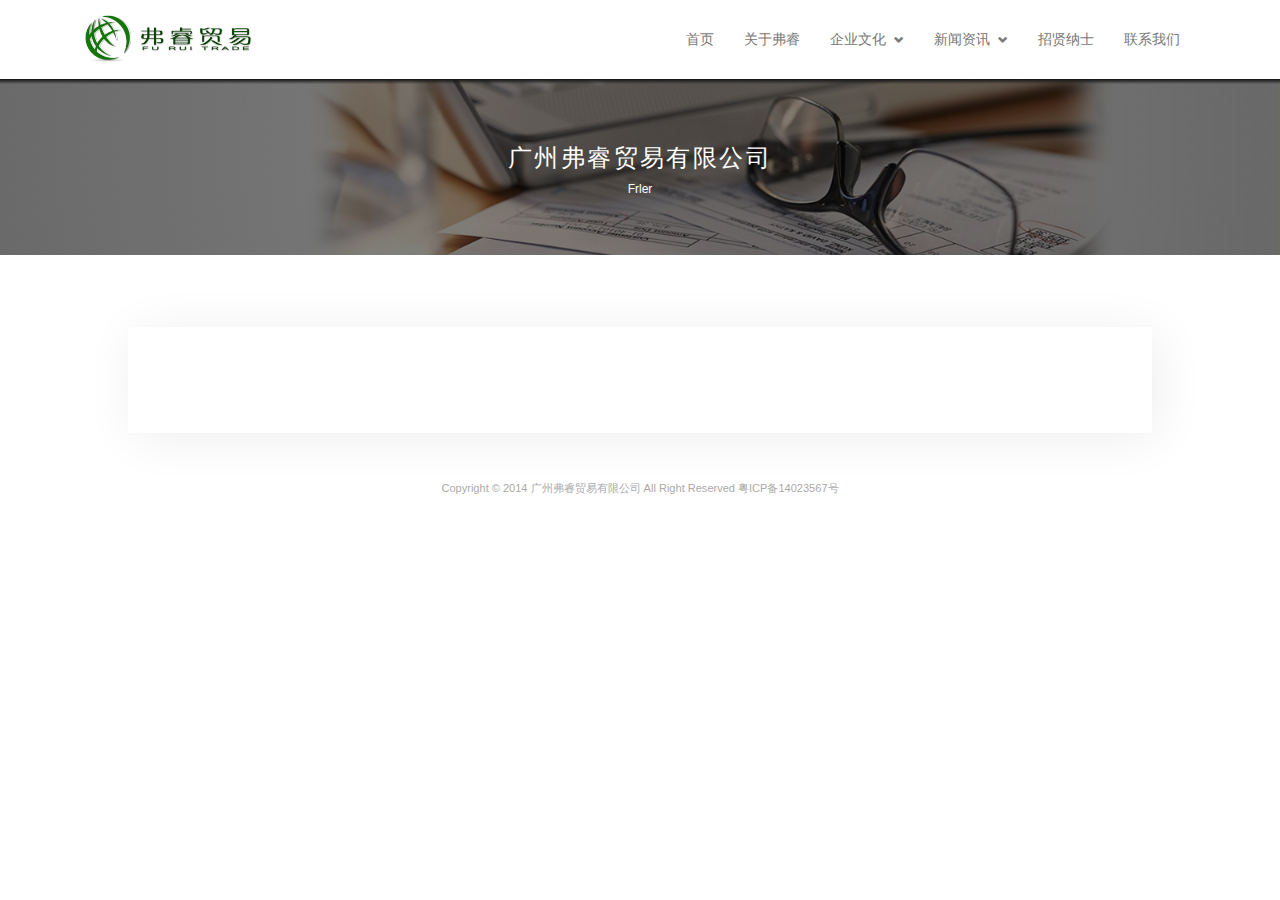
<file: FU_RUI_TRADE/second.html>
<!DOCTYPE html>
<html>

	<head>
		<meta charset="utf-8" />
		<title>广州弗睿贸易有限公司</title>
		<meta name="viewport" content="width=device-width, initial-scale=1.0" />
		<meta name="keywords" content="广州弗睿贸易有限公司是一家从事网络贸易的电子商务公司，我们通过网络平台向欧美地区客户提供产品和客服服务，公司所销售的产品包括电子产品、摄影器材、电脑配件、手机配件、玩具、礼品、Led灯具、服饰等" />
		<meta name="description" content="广州弗睿贸易有限公司是一家从事网络贸易的电子商务公司，我们通过网络平台向欧美地区客户提供产品和客服服务，公司所销售的产品包括电子产品、摄影器材、电脑配件、手机配件、玩具、礼品、Led灯具、服饰等" />
		
		<link rel="shortcut icon" type="image/x-icon" href="/FU_RUI_TRADE/img/logo.ico" />

		<link rel="stylesheet" type="text/css" href="/FU_RUI_TRADE/css/reset.css" />
		<link rel="stylesheet" type="text/css" href="/FU_RUI_TRADE/css/bootstrap.min.css" />
		<link rel="stylesheet" type="text/css" href="/FU_RUI_TRADE/css/style.css" />

		<script src="/FU_RUI_TRADE/js/jquery2.2.2.min.js"></script>
		<script src="/FU_RUI_TRADE/js/bootstrap.min.js"></script>
		<script src="/FU_RUI_TRADE/js/util.js"></script>
		<script src="/FU_RUI_TRADE/js/second.js" defer></script>

	</head>

	<body>

		<header class="header container">
			<nav class="navbaar navbar-default" role="navigation">
				<div class="container-fluid">
					<!--header section -->
					<div class="navbar-header">
						<button type="button" class="navbar-toggle" data-toggle="collapse" data-target=".navbar-ex1-collapse">  
			                <span class="sr-only">Toggle navigation</span>  
			                <span class="icon-bar"></span>  
			                <span class="icon-bar"></span>  
			                <span class="icon-bar"></span>  
			            </button>
						<a class="logo" href="/FU_RUI_TRADE/index.html">
							<img  src="/FU_RUI_TRADE/img/mainLogo.png"/>
						</a>
					</div>
					<!-- menu section -->
					<div class="collapse navbar-collapse navbar-ex1-collapse ">
						<ul class="nav navbar-nav navbar-right">
							<li>
								<a href="/FU_RUI_TRADE/index.html">首页</a>
							</li>
							<li>
								<a href="/FU_RUI_TRADE/index.html">关于弗睿</a>
							</li>
							<li class="dropdown">
								<a href="/FU_RUI_TRADE/index.html" class="dropdown-toggle" data-toggle="dropdown">企业文化 &nbsp;<i class="glyphicon glyphicon-chevron-down"></i></a>
								<ul class="dropdown-menu">
									<li>
										<a href="/FU_RUI_TRADE/index.html">文化理念</a>
									</li>
									<li>
										<a href="/FU_RUI_TRADE/index.html">团队风采</a>
									</li>
								</ul>
							</li>
							<li class="dropdown">
								<a href="/FU_RUI_TRADE/second.html?news" class="dropdown-toggle" data-toggle="dropdown">新闻资讯 &nbsp;<i class="glyphicon glyphicon-chevron-down"></i></a>
								<ul class="dropdown-menu">
									<li>
										<a href="/FU_RUI_TRADE/second.html?news">业界资讯</a>
									</li>
									<li>
										<a href="/FU_RUI_TRADE/second.html?company">公司动态</a>
									</li>
								</ul>
							</li>
							<li>
								<a href="/FU_RUI_TRADE/second.html?jobs">招贤纳士</a>
							</li>
							<li>
								<a href="/FU_RUI_TRADE/index.html">
									联系我们
								</a>
							</li>
						</ul>
					</div>
				</div>
			</nav>
		</header>

		<main class="main">

			<div class="second-banner">
				<img src="/FU_RUI_TRADE/img/job.jpg" width="100%" />
				<div class="second-banner-cover">
					<h2 class="tcenter" id="second-title"></h2>
					<p class="second-title-english"></p>
				</div>
			</div>

			<!--ajax请求-->
			<div class="container second-content" id="content-list">
				<div class="idea-box">
					<div class="idea-title">
						<span>用人理念</span>
					</div>
					<p class="idea"></p>
				</div>
				<ul id="second-list"></ul>
			</div>

			<div class="container second-content" id="content-show">
				<!--内容展示-->
				<i id="return-list" title="返回">r</i>
				<section class="content-show-title">
					<h3 class="tcenter">标题</h3>
					<p class="tcenter">
						发布时间：<span></span>&nbsp;&nbsp;
						来源：<span></span>
					</p>
				</section>
				<div class="show-jobs">
					
					<!--<ul class="job-msg">
						<h4>职位描述：</h4>
					</ul>-->

				</div>
				<div class="show-news">
					
				</div>
				<div class="show-company">company</div>
			</div>

		</main>
		
		<footer class="footer container" id="contact-us">
			<p class="copyright">Copyright © 2014 广州弗睿贸易有限公司 All Right Reserved 粤ICP备14023567号</p>
		</footer>

	</body>

</html>
</file>
<file: FU_RUI_TRADE/css/style.css>
/*首页*/

.navbar-default {
	background: transparent;
	padding: .3rem 0;
}

.logo {
	width: 2rem;
}

.logo>img {
	height: 50px;
}

.main div {
	margin-bottom: .5rem;
	clear: both;
}

.banner {
	width: 100%;
	position: relative;
	overflow: hidden;
}

.banner>ul {
	width: 100%;
	position: relative;
	
}

.banner>ul>li {
	width: 100%;
	height: 100%;
	display: none;
	position: absolute;
}

.banner>ul>li:first-of-type {
	display: block;
}

.banner>ul>li>img {
	width: 100%;
}

.banner>ol {
	position: absolute;
	bottom: 1rem;
	right: 1rem;
}

.banner>ol>li {
	width: .4rem;
	height: .4rem;
	background: rgba(0, 0, 0, .5);
	float: left;
	border-radius: 50%;
	margin: 0 .05rem;
	position: relative;
	transition: all .5s;
}

.banner>ol>li:first-of-type {
	background: green;
}

.frler {
	width: 100%;
	margin-bottom: 1rem;
	padding-top: .2rem;
}

.frler .line {
	height: 2px;
	background: #91b5a0;
	border-radius: 2px;
	box-shadow: 0px 5px 20px #ccc;
	margin-bottom: .6rem;
	margin-top: .5rem;
}

.frler .frler-title {
	text-align: center;
	font-size: .4rem;
	color: #008e3b;
	margin-bottom: 0;
	line-height: .5rem;
}

.frler .frler-title-english {
	text-align: center;
	font-size: .25rem;
	color: #91b5a0;
}

.frler .frler-content {
	width: 100%;
}

.frler .frler-content .frler-second-title {
	font-size: .35rem;
	color: #008e3d;
	text-indent: 3em;
	margin-top: 1rem;
}

.frler .frler-content .frler-second-title>span {
	margin-right: .2rem;
	font-size: .25rem;
}

.frler .frler-content img {
	width: 80%;
	display: block;
	margin: .6rem auto;
	border-radius: 5px;
	transition: box-shadow .5s;
	position: relative;
}

.frler .frler-content img:hover {
	box-shadow: 2px 2px 1rem #91b5a0;
}

.frler .frler-content .frler-introduction {
	text-indent: .5rem;
	font-size: .28rem;
	color: #333;
	letter-spacing: .01rem;
	width: 80%;
	margin: 0 auto .5rem;
}

.frler .frler-content .flex-layout {
	display: flex;
	display: -webkit-flex;
	flex-direction: column;
	justify-content: center;
	align-items: center;
	flex: 1;
	margin: 0 .2rem;
}

.frler .flex {
	display: flex;
	display: -webkit-flex;
	justify-content: space-between;
	padding-top: 1rem;
}

.frler .frler-content .flex-layout>p {
	font-size: .25rem;
	margin-top: .25rem;
	display: -webkit-box;
	overflow: hidden;
	text-overflow: ellipsis;
	-webkit-line-clamp: 1;
	-webkit-box-orient: vertical;
	color: #555;
}

.frler .frler-content .flex-layout>h3 {
	text-overflow: ellipsis;
	overflow: hidden;
	white-space: nowrap;
	font-size: .5rem;
	font-weight: 500;
	color: #333;
}

.frler .frler-content .flex-layout .circle-content {
	width: 2rem;
	height: 2rem;
	border-radius: 50%;
	border: .04rem solid rgba(0, 163, 68, .5);
	display: flex;
	display: -webkit-flex;
	align-items: center;
	justify-content: center;
	text-align: center;
	color: #fff;
}

.frler .frler-content .circle-content>span {
	font-family: frler-icon;
	color: rgba(0, 163, 68, .5);
	font-size: 1.2rem;
}

.frler .frler-team-banner {
	width: 100%;
	overflow: hidden;
	padding: 1rem 0;
}

.frler .frler-team-banner>ul {
	overflow: hidden;
	position: relative;
}

.frler .frler-team-banner>ul>li {
	float: left;
	margin-right: 1rem;
}

.frler .frler-team-banner>ul>li >img{
	width: 5.5rem;
}



.main .contact {
	border-top: 1px solid #eee;
	border-bottom: 1px solid #eee;
	display: flex;
	display: -webkit-flex;
	align-items: center;
	font-size: .2rem;
	padding: .5rem 0;
}

.main .contact>div {
	flex: 1;
	display: -webkit-flex;
	display: flex;
	flex-direction: column;
	color: #333;
	align-items: center;
}

.main .contact>div>h4 {
	font-size: .3rem;
	font-weight: 600;
}

.main .contact>div>span {
	font-size: .23rem;
	margin: .1rem 0;
}

.main .contact>div:last-of-type>img {
	width: 100%;
	border-radius: 5px;
	box-shadow: 2px 2px 20px #eee;
	position: relative;
	transition: all .5s;
}

.main .contact>div:last-of-type>img:hover {
	transform: scale(1.01);
}

.main .contact .contact-title {
	font-weight: 600;
}

.footer .copyright {
	font-size: .23rem;
	margin-top: .5rem;
	color: #aaa;
}

.footer {
	text-align: center;
}

.navbar-default .navbar-nav>li>a:focus,
.navbar-default .navbar-nav>li>a:hover {
	color: #008e3b;
}

i {
	font-size: .2rem;
}

.center {
	margin: 0 auto;
}

.right {
	float: right;
}

.clear {
	clear: both;
}

.tright {
	text-align: right;
}

.tcenter {
	text-align: center;
	letter-spacing: .05rem;
}

.tindent {
	text-indent: 2em;
}


/*二级页面*/

.main .second-banner {
	position: relative;
	width: 100%;
}

.main .second-banner .second-banner-cover {
	position: absolute;
	top: 0;
	left: 0;
	width: 100%;
	height: 100%;
	background: rgba(0, 0, 0, .5);
	color: #fff;
	overflow: hidden;
	display: flex;
	display: -webkit-flex;
	flex-direction: column;
	align-items: center;
	justify-content: center;
}

.main .second-banner .second-banner-cover>h2 {
	font-size: .5rem;
}

.main .second-banner .second-banner-cover>p {
	font-size: .25rem;
}

.main .second-content {
	width: 80%;
	margin-top: 1.5rem;
	background: #fff;
	box-shadow: 5px 5px 50px #eee;
	padding: 1rem 2rem;
}

.main .second-list-content {
	margin: .25rem 0;
}

.main .second-list-content>i {
	font-family: icon;
	font-size: .3rem;
	vertical-align: middle;
}

.main .second-list-content>i {
	margin-right: .2rem;
	color: rgba(0, 0, 255, .5);
}

.main .second-list-content>a {
	color: #333;
	font-size: .28rem;
	display: inline-block;
	width: 60%;
	text-overflow: ellipsis;
	overflow: hidden;
	white-space: nowrap;
	vertical-align: middle;
}

.main .second-list-content>a:hover {
	text-decoration: none;
	color: rgba(0, 0, 255, .5);
}

.main .second-list-content>span {
	float: right;
	color: #aaa;
	font-size: .23rem;
}

.main #content-show {
	display: none;
}

.main #content-show .content-show-title {
	margin-bottom: .45rem;
	color: #333;
	border-bottom: 1px dashed rgba(0, 0, 150, .2);
	padding-bottom: .3rem;
}

.main #content-show .content-show-title>h3 {
	font-size: .4rem;
	text-overflow: ellipsis;
	overflow: hidden;
	white-space: nowrap;
	letter-spacing: 0;
	color: #333;
}

.main #content-show .content-show-title>p {
	font-size: .22rem;
	letter-spacing: 0;
	color: #aaa;
}

.main #content-show .show-jobs .job-get {
	font-size: .25rem;
	padding: .1rem .2rem;
	background: rgba(0, 0, 255, .4);
	text-align: center;
	border-radius: 5px;
	color: #fff;
	display: inline-block;
	margin: 0 .05rem;
}

.main #content-show .show-jobs .job-get:hover {
	background: #EC971F;
}

.main #content-show .show-jobs .job-msg {
	margin: 1rem 0;
}

.main #content-show .show-jobs .job-msg>h4 {
	font-size: .3rem;
	color: #666;
	margin-bottom: .5rem;
}

.main #content-show .show-jobs .job-msg>li {
	font-size: .25rem;
	list-style: square;
	color: #333;
	font-size: .25rem;
	margin: .2rem 0;
}

.main #content-show .show-news>p {
	font-size: .25rem;
	line-height: .5rem;
	padding: 0 1rem;
}

.main #content-show #return-list {
	font-family: icon;
	font-size: .3rem;
	color: rgba(0, 0, 255, .5);
	cursor: pointer;
}

.main #content-show #return-list:hover {
	color: gold;
}

.main #content-list .idea-box {
	position: relative;
	padding-top: 1rem;
	margin: 0;
}

.main #content-list .idea-box .idea-title {
	padding: .1rem 1rem;
	background: rgba(0, 0, 255, .4);
	top: 0;
	left: 0;
	transform: skew(-30deg);
	color: #fff;
	margin-bottom: .3rem;
	border-radius: 5px;
	width: 100%;
}

.main #content-list .idea-box .idea-title>span {
	display: inline-block;
	width: 100%;
	text-align: center;
	transform: skew(30deg);
	font-size: .3rem;
	letter-spacing: .03rem;
}

.main #content-list .idea {
	text-indent: 2em;
	font-size: .28rem;
	margin-bottom: .5rem;
}


/*媒体查询*/
@media screen and (max-width: 1200px){
	.logo>img {
		height: 45px;
		width: auto;
	}
	.navbar-header {
		margin-top: 4px;
	}
	
	.frler .frler-title{
		font-size: .6rem;
	}
	
	.frler .frler-title-english{
		font-size: .4rem;
	}
	
	.frler .frler-content .frler-second-title{
		font-size: .5rem;
		text-indent: 2em;
	}
	
	.frler .frler-content .frler-introduction{
		font-size: .4rem;
	}
	
	.frler .frler-content .flex-layout>p{
		font-size: .4rem;
	}
	
	.main #content-show #return-list{
		font-size: .4rem;
	}
	
	.main #content-show .content-show-title>h3{
		font-size: .5rem;
	}
	
	.main #content-show .content-show-title>p{
		font-size: .3rem;
	}
	
	.main #content-show .show-news>p{
		font-size: .35rem;
	}
	
	.main #content-show .show-jobs .job-get{
		font-size: .35rem;
	}
	
	.main #content-show .show-jobs .job-msg>h4{
		font-size: .4rem;
	}
	
	.main #content-show .show-jobs .job-msg>li{
		font-size: .35rem;
	}
	
	.main .contact>div{
		padding: .4rem;
	}
	
	.main .contact>div>h4{
		font-size: .4rem;
	}
	
	.main .contact>div>span{
		font-size: .35rem;
		text-align: center;
	}
	
	.main #content-list .idea{
		font-size: .35rem;
	}
	
	.main .second-list-content>a{
		font-size: .35rem;
	}
	
}


@media screen and (max-width: 780px) {
	
	.frler .frler-title{
		font-size: 1.1rem;
	}
	
	.frler .frler-title-english{
		font-size: .8rem;
		margin-top: 3px;
	}
	
	.frler .frler-content .frler-second-title{
		font-size: 1rem;
		text-indent: 1em;
	}
	
	.frler .frler-content .frler-introduction{
		font-size: .9rem;
	}
	
	.main #content-show .show-news>p {
		line-height: 1.5rem;
		font-size: .9rem;
		padding: 0;
	}
	.frler .frler-content img {
		margin: 1rem auto;
	}
	
	.main .second-content{
		padding: 1rem;
	}
	
	.main #content-list .idea-box .idea-title{
		margin-bottom: 1rem;
	}
	
	.main #content-show .content-show-title>h3,.main #content-show .show-jobs .job-msg>h4{
		font-size: .9rem;
	}
	
	.main #content-list .idea,.main .second-list-content>a,.main #content-show .show-jobs .job-get,.main #content-show .show-jobs .job-msg>li,.main #content-show #return-list{
		font-size: .8rem;
	}
	
	.frler .frler-content .flex-layout .circle-content{
		width: 3rem;
		height: 3rem;
		border-width: 2px;
	}
	
	.frler .frler-content .circle-content>span{
		font-size: 2rem;
		font-weight: 600;
	}
	
	.frler .frler-content .flex-layout>h3{
		font-size: 1rem;
	}
	
	.frler .frler-content .flex-layout>p{
		font-size: .9rem;
	}
	
	.main .contact {
		flex-direction: column;
	}
	.main .contact>div {
		margin-bottom: .5rem;
	}
	.main .contact>div>h4{
		font-size: .9rem;
	}
	.main .contact>div>span{
		font-size: .8rem;
	}
	
	.logo>img {
		height: 45px;
		width: auto;
	}
}

@media screen and (max-width: 375px) {
	.navbar-header {
		margin-top: 15px;
	}
	.logo>img {
		height: 45px;
		width: auto;
	}
}
</file>
